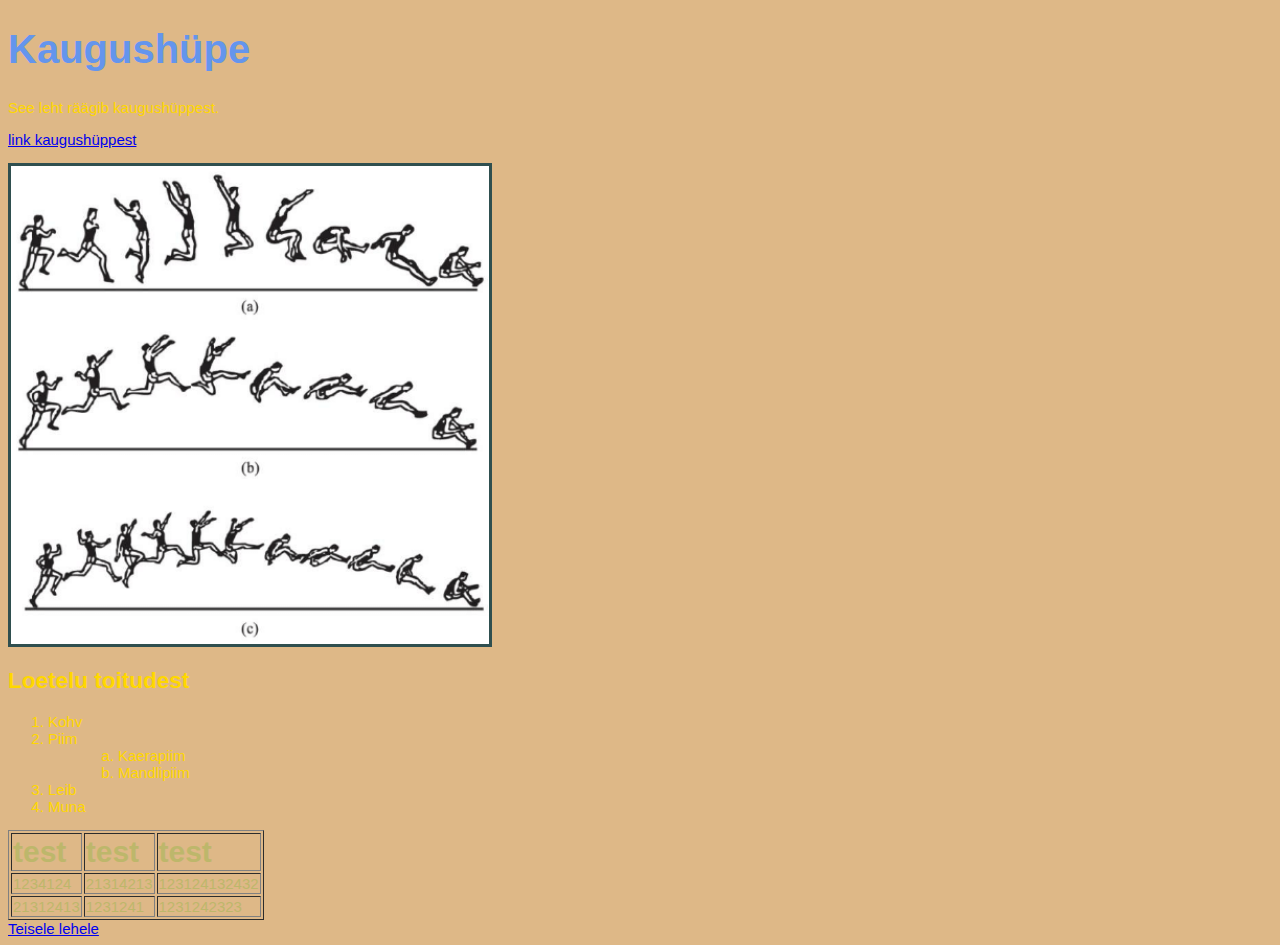
<file: index.html>
<!DOCTYPE html>

<link rel="stylesheet" type="text/css" href="style.css">

<html>

<meta charset="UTF-8"> 


<title>Kaugushüpe</title>
</head>
<body>

<h1>Kaugushüpe</h1>
<p>See leht räägib kaugushüppest.</p>
<p>

</p>
<p><a href="https://www.wikihow.com/Long-Jump" target="_blank">link kaugushüppest</a></p>

<img src="kaugus.png" alt="Kaugus" width="478" height="478">

<h2>Loetelu toitudest</h2>
<ol>
    <li>Kohv</li>
    <li>Piim
    <ol style="list-style-type: lower-alpha; padding-bottom: 0;">
     <li style="margin-left:2em">Kaerapiim</li>
     <li style="margin-left:2em; padding-bottom: 0;">Mandlipiim</li>
    </ol>
    </li>
    <li>Leib</li>
    <li>Muna </li>
</ol>

<table border="1">
  
    <tr>
      <th>test</th>
      <th>test</th>
      <th>test</th>
    </tr>
    <tr>
      <td>1234124</td>
      <td>21314213</td>
      <td>123124132432</td>
    </tr>
    <tr>
      <td>21312413</td>
      <td>1231241</td>
      <td>1231242323</td>
    </tr>
  </table> 

  <A HREF="teine.html">Teisele lehele</A>


</body>
</html>
</file>
<file: style.css>
h1{
    color: cornflowerblue;
    font-family: 'Segoe UI', Tahoma, Geneva, Verdana, sans-serif;
    font-size: 40px;

}

body{
    color: gold;
    font-size: 15px;
    font-family: Verdana, Geneva, Tahoma, sans-serif;
    text-align: justify;
    background-color: burlywood;
}

img{
    border: 5px;
    color: darkslategray;
    border: solid;

}

table{
    color: darkkhaki;
}
th{
    font-size: 30px;
}
</file>
